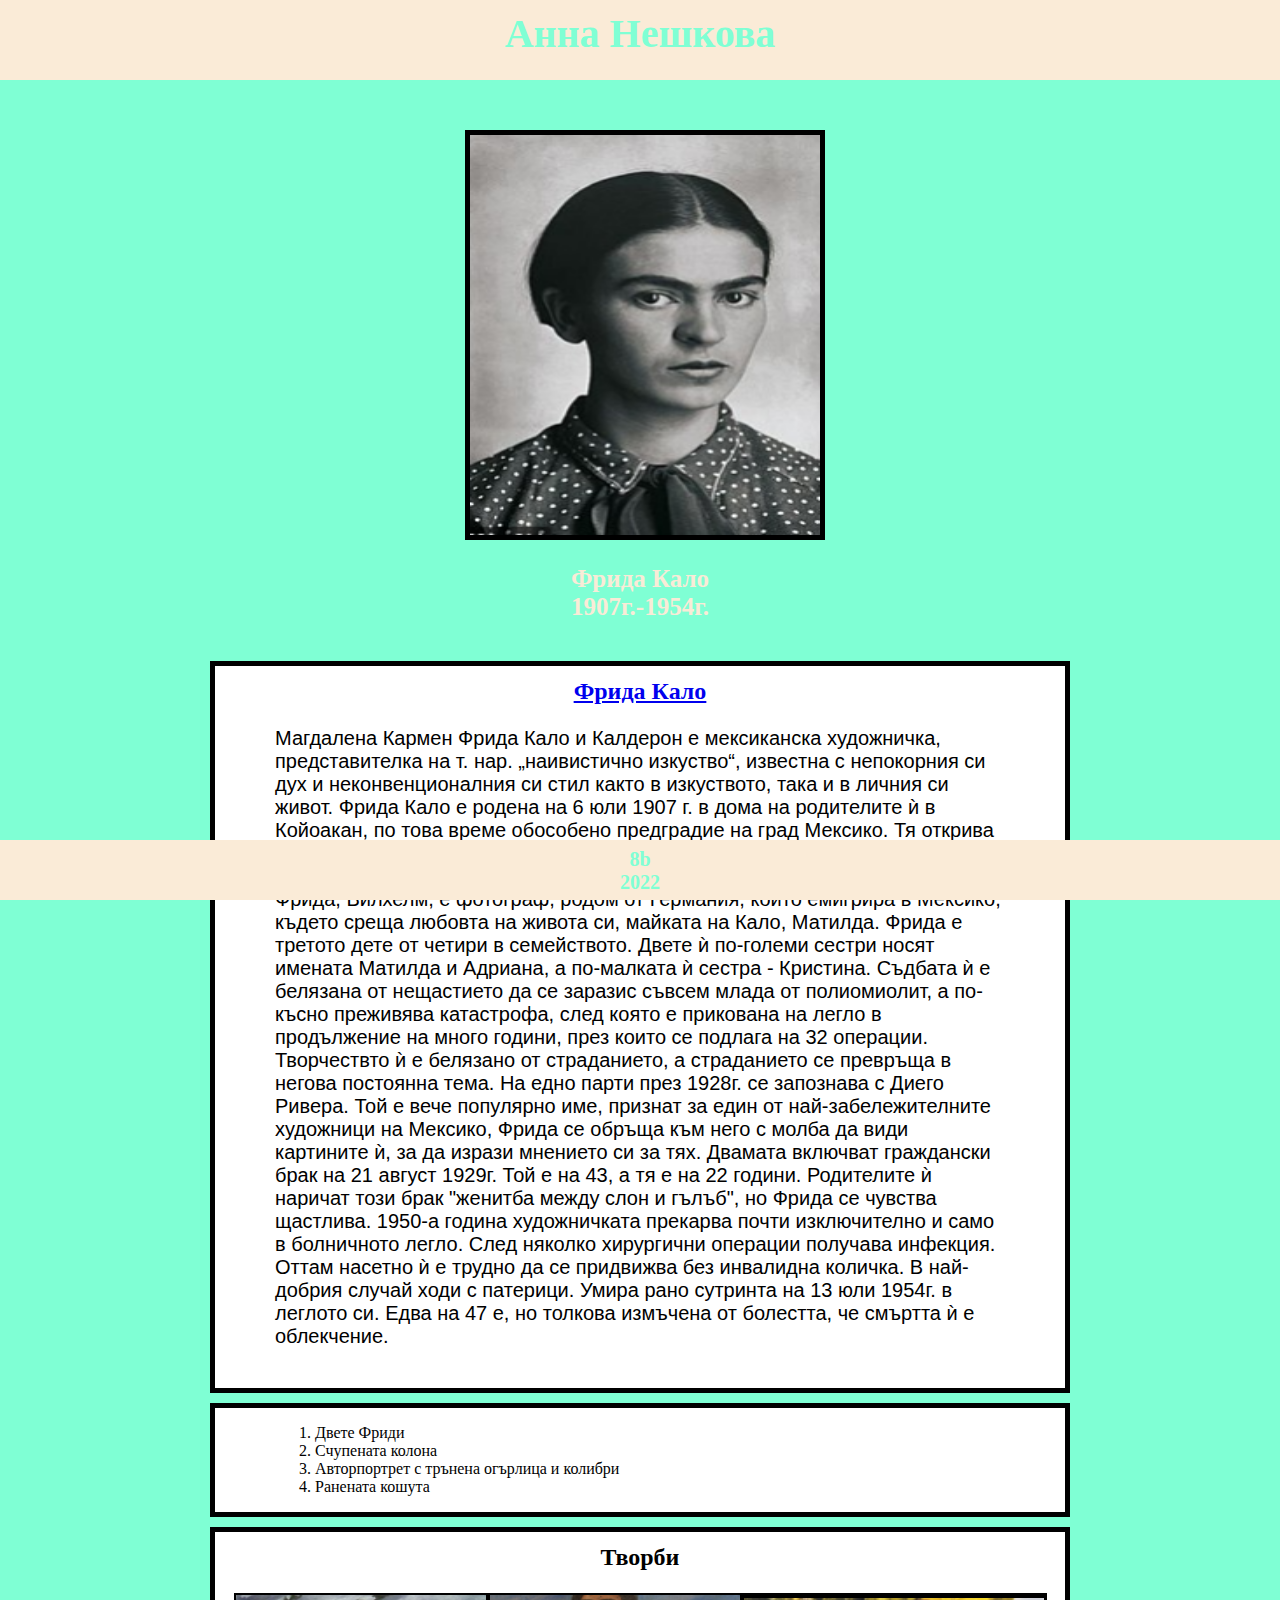
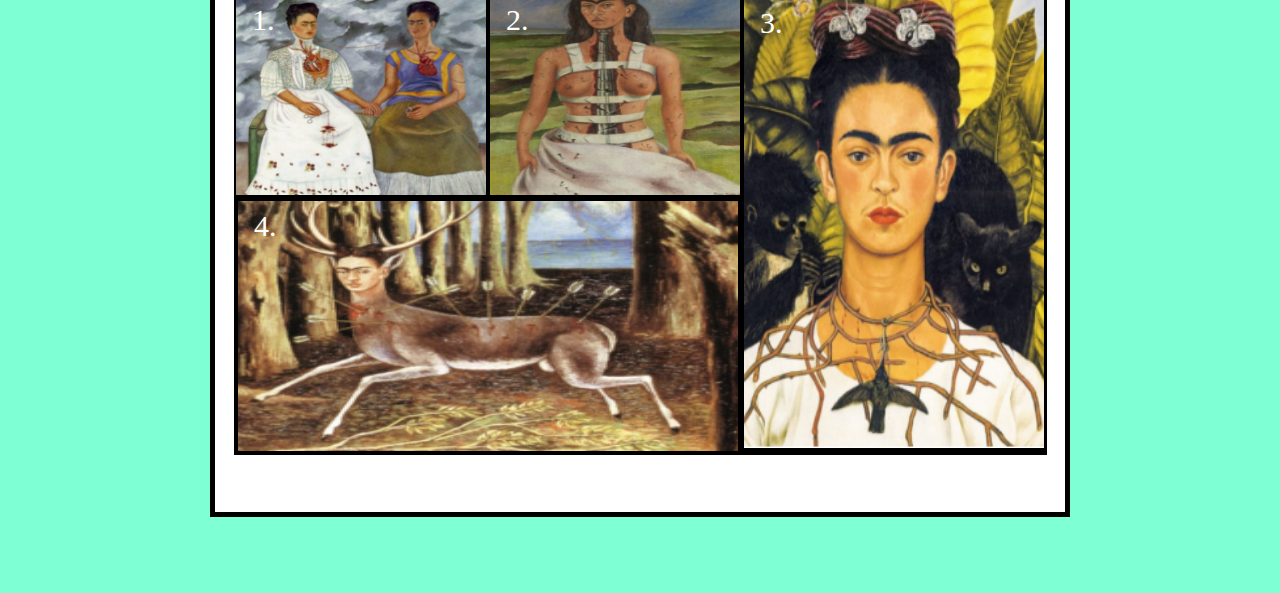
<file: index.html>
﻿<!DOCTYPE html>

<html>

<head>

    <meta charset=utf-8>
    <meta content="author" name="Anna Neshkova">
    <link rel="stylesheet" href="styles.css">
    <link rel="stylesheet" href="base.css">



</head>


<body>

    <header>
        <h1>Анна Нешкова</h1>
    </header>

    <section id="portrait">
        <img src="portret.png" height="400" width="350">

    </section>

    <p id="artist">Фрида Кало<br>1907г.-1954г.</p>


    <section id="section1">

        <a href="https://bg.wikipedia.org/wiki/%D0%A4%D1%80%D0%B8%D0%B4%D0%B0_%D0%9A%D0%B0%D0%BB%D0%BE">
            <h2>Фрида Кало</h2>
        </a>

        <p id="artistDesc">Магдалена Кармен Фрида Кало и Калдерон е мексиканска художничка,
            представителка на т. нар. „наивистично изкуство“, известна с непокорния си
            дух и неконвенционалния си стил както в изкуството, така и в личния си
            живот. Фрида Кало е родена на 6 юли 1907 г. в дома на родителите ѝ в
            Койоакан, по това време обособено предградие на град Мексико. Тя открива
            страстта си към изкуството си към изобразителното изкуство, след като
            преживяла автобусна катастрофа, при която е тежко ранене. Бащата на Фрида,
            Вилхелм, е фотограф, родом от Германия, който емигрира в Мексико, където
            среща любовта на живота си, майката на Кало, Матилда. Фрида е третото дете
            от четири в семейството. Двете ѝ по-големи сестри носят имената Матилда и Адриана, а по-малката
            ѝ сестра - Кристина. Съдбата ѝ е белязана от нещастието да се заразис съвсем млада от полиомиолит, а по-късно преживява катастрофа, след която е прикована на легло в продължение на много години, през които се подлага на 32 операции. Творчествто ѝ е белязано от страданието, а страданието се превръща в негова постоянна тема. На едно парти през 1928г. се запознава с Диего Ривера. Той е вече популярно име, признат за един от най-забележителните художници на Мексико, Фрида се обръща към него с молба да види картините ѝ, за да изрази мнението си за тях. Двамата включват граждански брак на 21 август 1929г. Той е на 43, а тя е на 22 години. Родителите ѝ наричат този брак "женитба между слон и гълъб", но Фрида се чувства щастлива. 1950-а година художничката прекарва почти изключително и само в болничното легло. След няколко хирургични операции получава инфекция. Оттам насетно ѝ е трудно да се придвижва без инвалидна количка. В най-добрия случай ходи с патерици. Умира рано сутринта на 13 юли 1954г. в леглото си. Едва на 47 е, но толкова измъчена от болестта, че смъртта ѝ е облекчение.</p>

    </section>
    <section id="section2">

        <ol>
            <li> Двете Фриди </li>
            <li> Счупената колона</li>
            <li> Авторпортрет с трънена огърлица и колибри</li>
            <li>Ранената кошута </li>
        </ol>

    </section>

    <section id="section3">
        <h2>Творби</h2>

        <div class="gridParent">

            <div class="grid1">

                <!-- Добавете първото изображение с ширина 250px и височина 200px ↓ -->

                <img src="img1.png" width="250" height="200">


                <div class="top-left">1.</div>
            </div>

            <div class="grid2">

                <!-- Добавете второто изображение с ширина 250px и височина 200px ↓ -->

                <img src="img4.png" width="250" height="200">

                <div class="top-left">2.</div>
            </div>

            <div class="grid3">

                <!-- Добавете третото изображение с ширина 300px и височина 450px ↓ -->

                <img src=img3.png width="300" height="450">

                <div class="top-left">3.</div>
            </div>

            <div class="grid4">

                <!-- Добавете четвъртото изображение с ширина 500px и височина 250px ↓ -->

                <img src="img2.png" width="500" height="250">


                <div class="top-left">4.</div>
            </div>
        </div>




    </section>

    <footer>

        <h6>8b<br>2022</h6>
    </footer>

</body>

</html>
</file>
<file: styles.css>
body{
    background-color: aquamarine;
    width: 1000px;
    margin: auto;
}

header{
    background-color: antiquewhite;
    height: 80px;
    width: 100%;
    position: fixed;
    top: 0px;
    left: 0px;
    right: 0px;
    text-align: center;
    vertical-align: middle;
}

footer{
    
    background-color: antiquewhite;
    height: 60px;
     width: 100%;
    position: fixed;
    bottom: 0px;
    left: 0px;
    right: 0px;
    text-align: center;
    vertical-align: middle;

}

h1{
    font-family: cursive;
    font-size: 40px;
    font-weight: bold;
    color: aquamarine;
    margin-top: 10px;
    text-align: center;
}

h6{
    
    font-family: cursive;
    font-size: 20px;
    font-weight: bold;
    color: aquamarine;
    margin-top: 8px;
    text-align: center;
}   

#artist{
    
    font-size: 25px;
    color: #faebd7;
    text-align: center;
    font-weight: bold;
}

h2{
    
text-align: center;
}
</file>
<file: base.css>
header {

    z-index: 5;

}

h2 {

    margin-top: 10px;
    line-height: 1.3;
    
}

h3 {
    font-family: Arial;
    font-size: 36px;
    font-weight: bold;
    color: #00203FFF;

    text-align: left;
    margin-left: 50px;
}

#portrait {

    width: 350px;
    height: 400px;

    border-style: solid;
    border-color: black;
    border-width: 5px;

    margin-top: 130px;
    margin-left: 325px;
    margin-right: 325px;

}

#section1 {

    width: 850px;

    border-style: solid;
    border-color: black;
    border-width: 5px;
    background-color: white;

    margin-top: 40px;
    margin-left: auto;
    margin-right: auto;

}

#section2 {

    width: 850px;
    border-style: solid;
    border-color: black;
    border-width: 5px;
    background-color: white;

    margin-top: 10px;
    margin-left: auto;
    margin-right: auto;

}

#section3 {

    width: 850px;
    height: 580px;
    border-style: solid;
    border-color: black;
    border-width: 5px;
    background-color: white;

    margin-left: auto;
    margin-right: auto;
    margin-bottom: auto;
    margin-top: 10px;

}

#artistDesc {

    font-family: Arial;
    font-size: 20px;
    color: black;

    margin-left: 60px;
    margin-right: 60px;
    padding-bottom: 20px;

}

li {

    margin-left: 60px;
    color: black;

}

.gridParent {

    margin-left: 19px;
    margin-right: 19px;


    height: 600px;

    display: grid;
    grid-template-columns: repeat(5, 1fr);
    grid-template-rows: repeat(5, 1fr);
    grid-column-gap: 0px;
    grid-row-gap: 0px;
}

.grid1 {

    border-style: solid;
    border-color: black;
    border-width: 2px;

    width: 250px;
    height: 200px;

    text-align: center;
    position: relative;
    color: white;

    grid-area: 1 / 1 / 2 / 2;
}

.grid2 {
    border-style: solid;
    border-color: black;
    border-width: 2px;

    width: 250px;
    height: 200px;

    text-align: center;
    position: relative;
    color: white;

    grid-area: 1 / 2 / 2 / 3;
}

.grid3 {
    border-style: solid;
    border-color: black;
    border-left-width: 2px;
    border-top-width: 5px;
    border-bottom-width: 7px;

    width: 300px;
    height: 450px;

    text-align: center;
    position: relative;
    color: white;



    grid-area: 1 / 3 / 4 / 4;
}

.grid4 {
    border-style: solid;
    border-color: black;
    border-width: 4px;

    width: 500px;
    height: 250px;

    text-align: center;
    position: relative;
    color: white;



    grid-area: 2 / 1 / 4 / 3;
}

.top-left {
    font-family: fantasy;
    font-size: 30px;
    position: absolute;
    top: 8px;
    left: 16px;
}
</file>
